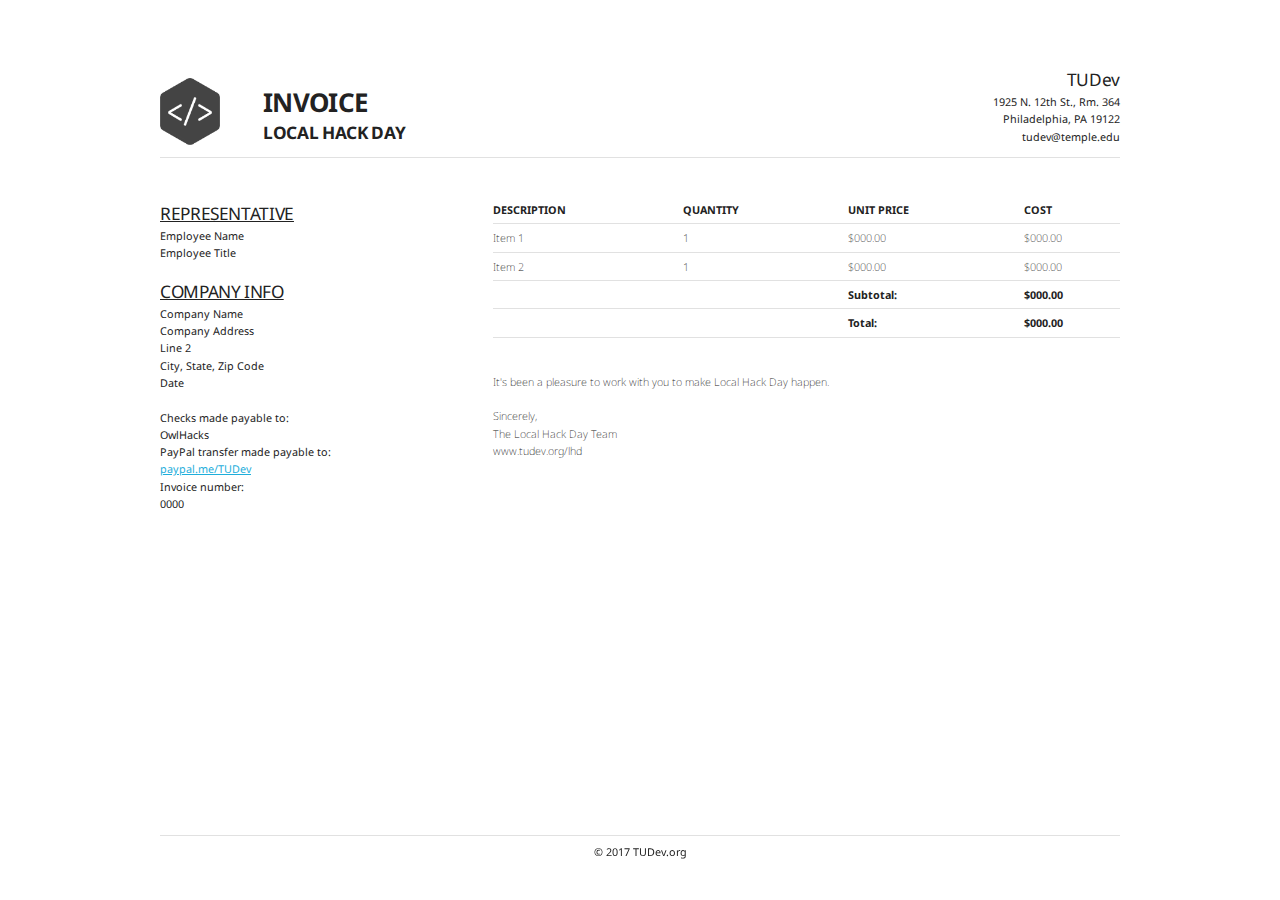
<file: index.html>
<!DOCTYPE html>
<html lang="en">
<head>

  <!-- Basic Page Needs
  –––––––––––––––––––––––––––––––––––––––––––––––––– -->
  <meta charset="utf-8">
  <title>Local Hack Day Invoice</title>
  <meta name="description" content="Invoice Template for events such as Local Hack Day or OwlHacks.">
  <meta name="author" content="Shail Shetye">

  <!-- Mobile Specific Metas
  –––––––––––––––––––––––––––––––––––––––––––––––––– -->
  <meta name="viewport" content="width=device-width, initial-scale=1">

  <!-- FONT
  –––––––––––––––––––––––––––––––––––––––––––––––––– -->
  <link href="https://fonts.googleapis.com/css?family=Noto+Sans" rel="stylesheet">

  <!-- CSS
  –––––––––––––––––––––––––––––––––––––––––––––––––– -->
  <link rel="stylesheet" href="css/normalize.css">
  <link rel="stylesheet" href="css/skeleton.css">

  <!-- Favicon
  –––––––––––––––––––––––––––––––––––––––––––––––––– -->
  <link rel="icon" type="image/png" href="./icon-dark.png">

</head>
<body>

  <!-- Primary Page Layout
  –––––––––––––––––––––––––––––––––––––––––––––––––– -->
  <div class="container">
    <div class="row">
      <div class="one column" style="margin-top: 5%">
        <img src="./icon-dark.png" style="width: 60px; margin-top: 67%;">
      </div>
      <div class="seven columns" style="margin-top: 9%; padding-left: 20px;">
        <h3><b>INVOICE</b></h3><h5><b>LOCAL HACK DAY</b></h5>
      </div>
      <div class="four columns" style="margin-top: 7%; text-align: right;">
        <h5>TUDev</h5><h6>1925 N. 12th St., Rm. 364</h6><h6>Philadelphia, PA 19122</h6>
        <h6>tudev@temple.edu<h6>
      </div>
    </div><!--end row//-->
    <hr>

    <div class="row">
      <div class="four columns" style="margin-top: 2%">
        <br>
        <h5><u>REPRESENTATIVE</u></h5>
        <h6>Employee Name</h6>
        <h6>Employee Title</h6>
        <br>
        <h5><u>COMPANY INFO</u></h5>
        <h6>Company Name</h6>
        <h6>Company Address</h6>
        <h6>Line 2</h6>
        <h6>City, State, Zip Code</h6>
        <h6>Date</h6>
        <br>
        <h6>Checks made payable to:</h6>
        <h6>OwlHacks</h6>
        <h6>PayPal transfer made payable to:</h6>
        <h6><a href="http://paypal.me/TUDev">paypal.me/TUDev</a></h6>
        <h6>Invoice number:</h6>
        <h6>0000</h6>
      </div>


      <div class="eight columns">
        <table class="u-full-width" style="margin-top: 5%">
          <thead>
            <tr>
              <th>DESCRIPTION</th>
              <th>QUANTITY</th>
              <th>UNIT PRICE</th>
              <th>COST</th>
            </tr>
          </thead>
          <tbody>
            <tr>
              <td>Item 1</td>
              <td>1</td>
              <td>$000.00</td>
              <td>$000.00</td>
            </tr>
            <tr>
              <td>Item 2</td>
              <td>1</td>
              <td>$000.00</td>
              <td>$000.00</td>
            </tr>
            <tr>
              <td></td>
              <td></td>
              <td><b>Subtotal:</b></td>
              <td><b>$000.00</b></td>
            </tr>
            <tr>
              <td></td>
              <td></td>
              <td><b>Total:</b></td>
              <td><b>$000.00</b></td>
            </tr>
            </tbody>
          </table>

          </br>
          <p>
            It's been a pleasure to work with you to make Local Hack Day happen.</br>
            </br>
            Sincerely,</br>
            The Local Hack Day Team</br>
            www.tudev.org/lhd
          </p>

      </div>
    </div>

    <div class="footer">
      <hr>
      <h6>© 2017 TUDev.org</h6>
    </div>

  </div>

<!-- End Document
  –––––––––––––––––––––––––––––––––––––––––––––––––– -->
</body>
</html>
</file>
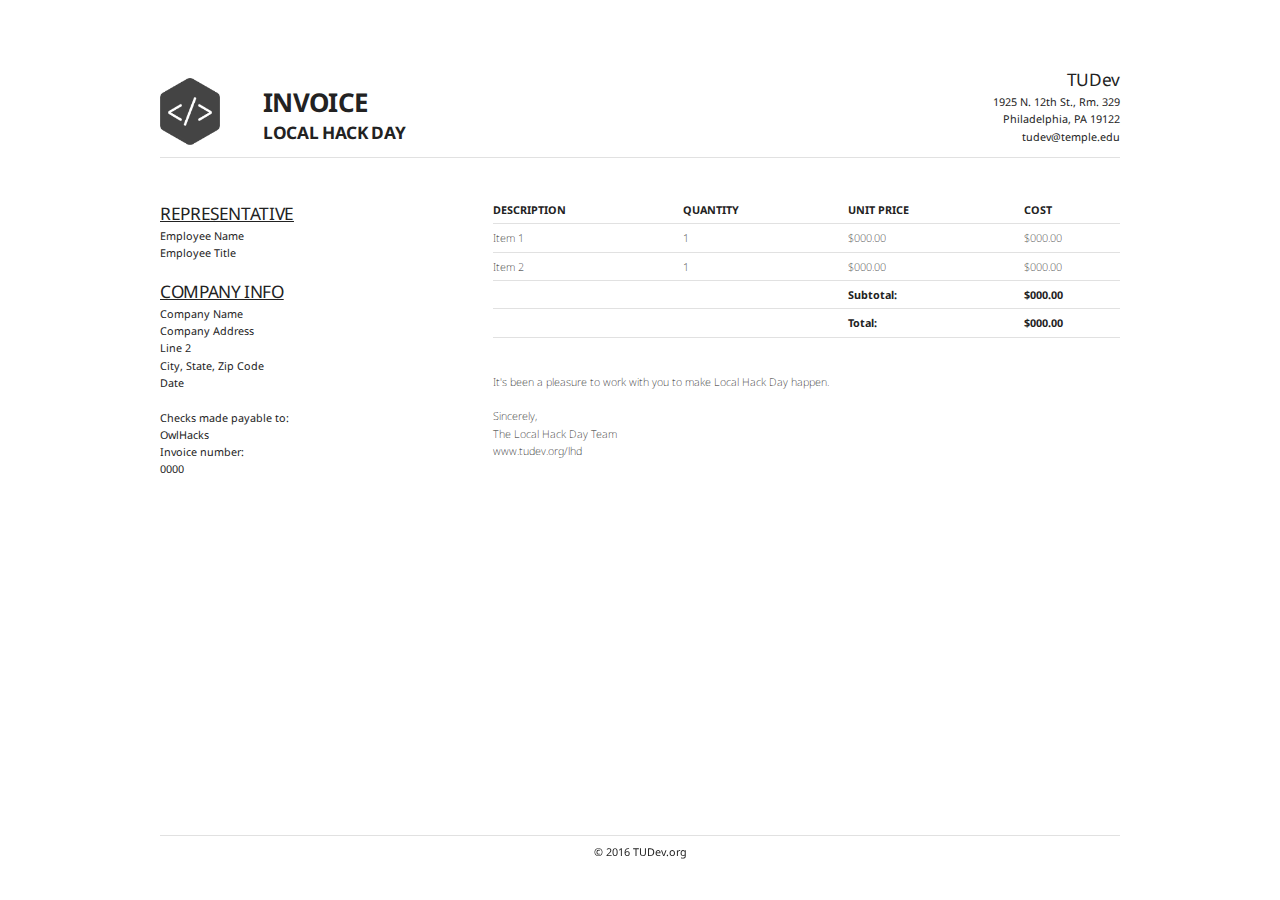
<file: invoice_template.html>
<!DOCTYPE html>
<html lang="en">
<head>

  <!-- Basic Page Needs
  –––––––––––––––––––––––––––––––––––––––––––––––––– -->
  <meta charset="utf-8">
  <title>Local Hack Day Invoice</title>
  <meta name="description" content="Invoice Template for events such as Local Hack Day or OwlHacks.">
  <meta name="author" content="Shail Shetye">

  <!-- Mobile Specific Metas
  –––––––––––––––––––––––––––––––––––––––––––––––––– -->
  <meta name="viewport" content="width=device-width, initial-scale=1">

  <!-- FONT
  –––––––––––––––––––––––––––––––––––––––––––––––––– -->
  <link href="https://fonts.googleapis.com/css?family=Noto+Sans" rel="stylesheet">

  <!-- CSS
  –––––––––––––––––––––––––––––––––––––––––––––––––– -->
  <link rel="stylesheet" href="css/normalize.css">
  <link rel="stylesheet" href="css/skeleton.css">

  <!-- Favicon
  –––––––––––––––––––––––––––––––––––––––––––––––––– -->
  <link rel="icon" type="image/png" href="./icon-dark.png">

</head>
<body>

  <!-- Primary Page Layout
  –––––––––––––––––––––––––––––––––––––––––––––––––– -->
  <div class="container">
    <div class="row">
      <div class="one column" style="margin-top: 5%">
        <img src="./icon-dark.png" style="width: 60px; margin-top: 67%;">
      </div>
      <div class="seven columns" style="margin-top: 9%; padding-left: 20px;">
        <h3><b>INVOICE</b></h3><h5><b>LOCAL HACK DAY</b></h5>
      </div>
      <div class="four columns" style="margin-top: 7%; text-align: right;">
        <h5>TUDev</h5><h6>1925 N. 12th St., Rm. 329</h6><h6>Philadelphia, PA 19122</h6>
        <h6>tudev@temple.edu<h6>
      </div>
    </div><!--end row//-->
    <hr>

    <div class="row">
      <div class="four columns" style="margin-top: 2%">
        <br>
        <h5><u>REPRESENTATIVE</u></h5>
        <h6>Employee Name</h6>
        <h6>Employee Title</h6>
        <br>
        <h5><u>COMPANY INFO</u></h5>
        <h6>Company Name</h6>
        <h6>Company Address</h6>
        <h6>Line 2</h6>
        <h6>City, State, Zip Code</h6>
        <h6>Date</h6>
        <br>
        <h6>Checks made payable to:</h6>
        <h6>OwlHacks</h6>
        <h6>Invoice number:</h6>
        <h6>0000</h6>
      </div>


      <div class="eight columns">
        <table class="u-full-width" style="margin-top: 5%">
          <thead>
            <tr>
              <th>DESCRIPTION</th>
              <th>QUANTITY</th>
              <th>UNIT PRICE</th>
              <th>COST</th>
            </tr>
          </thead>
          <tbody>
            <tr>
              <td>Item 1</td>
              <td>1</td>
              <td>$000.00</td>
              <td>$000.00</td>
            </tr>
            <tr>
              <td>Item 2</td>
              <td>1</td>
              <td>$000.00</td>
              <td>$000.00</td>
            </tr>
            <tr>
              <td></td>
              <td></td>
              <td><b>Subtotal:</b></td>
              <td><b>$000.00</b></td>
            </tr>
            <tr>
              <td></td>
              <td></td>
              <td><b>Total:</b></td>
              <td><b>$000.00</b></td>
            </tr>
            </tbody>
          </table>

          </br>
          <p>
            It's been a pleasure to work with you to make Local Hack Day happen.</br>
            </br>
            Sincerely,</br>
            The Local Hack Day Team</br>
            www.tudev.org/lhd
          </p>

      </div>
    </div>

    <div class="footer">
      <hr>
      <h6>© 2016 TUDev.org</h6>
    </div>

  </div>

<!-- End Document
  –––––––––––––––––––––––––––––––––––––––––––––––––– -->
</body>
</html>
</file>
<file: css/skeleton.css>
/*
* Skeleton V2.0.4
* Copyright 2014, Dave Gamache
* www.getskeleton.com
* Free to use under the MIT license.
* http://www.opensource.org/licenses/mit-license.php
* 12/29/2014
*/


/* Table of contents
––––––––––––––––––––––––––––––––––––––––––––––––––
- Grid
- Base Styles
- Typography
- Links
- Buttons
- Forms
- Lists
- Code
- Tables
- Spacing
- Utilities
- Clearing
- Media Queries
*/


/* Grid
–––––––––––––––––––––––––––––––––––––––––––––––––– */
.container {
  position: relative;
  width: 100%;
  max-width: 960px;
  margin: 0 auto;
  padding: 0 20px;
  box-sizing: border-box; }
.column,
.columns {
  width: 100%;
  float: left;
  box-sizing: border-box; }

.footer {
  position: fixed;
  /*right: 80px;*/
  bottom: 40px;
  /*left: 80px;*/
  width: inherit;
  max-width: inherit;
  text-align: center;
}

/* For devices larger than 400px */
@media (min-width: 400px) {
  .container {
    width: 85%;
    padding: 0; }
}

/* For devices larger than 550px */
@media (min-width: 550px) {
  .container {
    width: 80%; }
  .column,
  .columns {
    margin-left: 4%; }
  .column:first-child,
  .columns:first-child {
    margin-left: 0; }

  .one.column,
  .one.columns                    { width: 4.66666666667%; }
  .two.columns                    { width: 13.3333333333%; }
  .three.columns                  { width: 22%;            }
  .four.columns                   { width: 30.6666666667%; }
  .five.columns                   { width: 39.3333333333%; }
  .six.columns                    { width: 48%;            }
  .seven.columns                  { width: 56.6666666667%; }
  .eight.columns                  { width: 65.3333333333%; }
  .nine.columns                   { width: 74.0%;          }
  .ten.columns                    { width: 82.6666666667%; }
  .eleven.columns                 { width: 91.3333333333%; }
  .twelve.columns                 { width: 100%; margin-left: 0; }

  .one-third.column               { width: 30.6666666667%; }
  .two-thirds.column              { width: 65.3333333333%; }

  .one-half.column                { width: 48%; }

  /* Offsets */
  .offset-by-one.column,
  .offset-by-one.columns          { margin-left: 8.66666666667%; }
  .offset-by-two.column,
  .offset-by-two.columns          { margin-left: 17.3333333333%; }
  .offset-by-three.column,
  .offset-by-three.columns        { margin-left: 26%;            }
  .offset-by-four.column,
  .offset-by-four.columns         { margin-left: 34.6666666667%; }
  .offset-by-five.column,
  .offset-by-five.columns         { margin-left: 43.3333333333%; }
  .offset-by-six.column,
  .offset-by-six.columns          { margin-left: 52%;            }
  .offset-by-seven.column,
  .offset-by-seven.columns        { margin-left: 60.6666666667%; }
  .offset-by-eight.column,
  .offset-by-eight.columns        { margin-left: 69.3333333333%; }
  .offset-by-nine.column,
  .offset-by-nine.columns         { margin-left: 78.0%;          }
  .offset-by-ten.column,
  .offset-by-ten.columns          { margin-left: 86.6666666667%; }
  .offset-by-eleven.column,
  .offset-by-eleven.columns       { margin-left: 95.3333333333%; }

  .offset-by-one-third.column,
  .offset-by-one-third.columns    { margin-left: 34.6666666667%; }
  .offset-by-two-thirds.column,
  .offset-by-two-thirds.columns   { margin-left: 69.3333333333%; }

  .offset-by-one-half.column,
  .offset-by-one-half.columns     { margin-left: 52%; }

}


/* Base Styles
–––––––––––––––––––––––––––––––––––––––––––––––––– */
/* NOTE
html is set to 62.5% so that all the REM measurements throughout Skeleton
are based on 10px sizing. So basically 1.5rem = 15px :) */
html {
  font-size: 45.0%; }
body {
  font-size: 1.5em; /* currently ems cause chrome bug misinterpreting rems on body element */
  line-height: 1.6;
  font-weight: 200;
  /*font-family: "Raleway", "HelveticaNeue", "Helvetica Neue", Helvetica, Arial, sans-serif;*/
  font-family: "Noto Sans", sans-serif;
  color: #222; }


/* Typography
–––––––––––––––––––––––––––––––––––––––––––––––––– */
h1, h2, h3, h4, h5, h6 {
  margin-top: 0;
  margin-bottom: 0rem;
  font-weight: 400; }
h1 { font-size: 4.0rem; line-height: 1.2;  letter-spacing: -.1rem;}
h2 { font-size: 3.6rem; line-height: 1.25; letter-spacing: -.1rem; }
h3 { font-size: 3.0rem; line-height: 1.3;  letter-spacing: -.1rem; }
h4 { font-size: 2.4rem; line-height: 1.35; letter-spacing: -.08rem; }
h5 { font-size: 1.8rem; line-height: 1.5;  letter-spacing: -.05rem; }
h6 { font-size: 1.5rem; line-height: 1.6;  letter-spacing: 0; }

.centertitle{
  text-align: center;
}
.righttitle{
  text-align: right;
}
.centerpic{
  margin-left: auto;
  margin-right: auto;
}
/* Larger than phablet */
@media (min-width: 550px) {
  h1 { font-size: 5.0rem; }
  h2 { font-size: 4.2rem; }
  h3 { font-size: 3.6rem; }
  h4 { font-size: 3.0rem; }
  h5 { font-size: 2.4rem; }
  h6 { font-size: 1.5rem; }
}

p {
  margin-top: 0; }


/* Links
–––––––––––––––––––––––––––––––––––––––––––––––––– */
a {
  color: #1EAEDB; }
a:hover {
  color: #0FA0CE; }


/* Buttons
–––––––––––––––––––––––––––––––––––––––––––––––––– */
.button,
button,
input[type="submit"],
input[type="reset"],
input[type="button"] {
  display: inline-block;
  height: 38px;
  padding: 0 30px;
  color: #555;
  text-align: center;
  font-size: 11px;
  font-weight: 600;
  line-height: 38px;
  letter-spacing: .1rem;
  text-transform: uppercase;
  text-decoration: none;
  white-space: nowrap;
  background-color: transparent;
  border-radius: 4px;
  border: 1px solid #bbb;
  cursor: pointer;
  box-sizing: border-box; }
.button:hover,
button:hover,
input[type="submit"]:hover,
input[type="reset"]:hover,
input[type="button"]:hover,
.button:focus,
button:focus,
input[type="submit"]:focus,
input[type="reset"]:focus,
input[type="button"]:focus {
  color: #333;
  border-color: #888;
  outline: 0; }
.button.button-primary,
button.button-primary,
input[type="submit"].button-primary,
input[type="reset"].button-primary,
input[type="button"].button-primary {
  color: #FFF;
  background-color: #33C3F0;
  border-color: #33C3F0; }
.button.button-primary:hover,
button.button-primary:hover,
input[type="submit"].button-primary:hover,
input[type="reset"].button-primary:hover,
input[type="button"].button-primary:hover,
.button.button-primary:focus,
button.button-primary:focus,
input[type="submit"].button-primary:focus,
input[type="reset"].button-primary:focus,
input[type="button"].button-primary:focus {
  color: #FFF;
  background-color: #1EAEDB;
  border-color: #1EAEDB; }


/* Forms
–––––––––––––––––––––––––––––––––––––––––––––––––– */
input[type="email"],
input[type="number"],
input[type="search"],
input[type="text"],
input[type="tel"],
input[type="url"],
input[type="password"],
textarea,
select {
  height: 38px;
  padding: 6px 10px; /* The 6px vertically centers text on FF, ignored by Webkit */
  background-color: #fff;
  border: 1px solid #D1D1D1;
  border-radius: 4px;
  box-shadow: none;
  box-sizing: border-box; }
/* Removes awkward default styles on some inputs for iOS */
input[type="email"],
input[type="number"],
input[type="search"],
input[type="text"],
input[type="tel"],
input[type="url"],
input[type="password"],
textarea {
  -webkit-appearance: none;
     -moz-appearance: none;
          appearance: none; }
textarea {
  min-height: 65px;
  padding-top: 6px;
  padding-bottom: 6px; }
input[type="email"]:focus,
input[type="number"]:focus,
input[type="search"]:focus,
input[type="text"]:focus,
input[type="tel"]:focus,
input[type="url"]:focus,
input[type="password"]:focus,
textarea:focus,
select:focus {
  border: 1px solid #33C3F0;
  outline: 0; }
label,
legend {
  display: block;
  margin-bottom: .5rem;
  font-weight: 600; }
fieldset {
  padding: 0;
  border-width: 0; }
input[type="checkbox"],
input[type="radio"] {
  display: inline; }
label > .label-body {
  display: inline-block;
  margin-left: .5rem;
  font-weight: normal; }


/* Lists
–––––––––––––––––––––––––––––––––––––––––––––––––– */
ul {
  list-style: circle inside; }
ol {
  list-style: decimal inside; }
ol, ul {
  padding-left: 0;
  margin-top: 0; }
ul ul,
ul ol,
ol ol,
ol ul {
  margin: 1.5rem 0 1.5rem 3rem;
  font-size: 90%; }
li {
  margin-bottom: 1rem; }


/* Code
–––––––––––––––––––––––––––––––––––––––––––––––––– */
code {
  padding: .2rem .5rem;
  margin: 0 .2rem;
  font-size: 90%;
  white-space: nowrap;
  background: #F1F1F1;
  border: 1px solid #E1E1E1;
  border-radius: 4px; }
pre > code {
  display: block;
  padding: 1rem 1.5rem;
  white-space: pre; }


/* Tables
–––––––––––––––––––––––––––––––––––––––––––––––––– */
th,
td {
  padding: 5px 10px;
  text-align: left;
  border-bottom: 1px solid #E1E1E1; }
th:first-child,
td:first-child {
  padding-left: 0; }
th:last-child,
td:last-child {
  padding-right: 0; }


/* Spacing
–––––––––––––––––––––––––––––––––––––––––––––––––– */
button,
.button {
  margin-bottom: 1rem; }
input,
textarea,
select,
fieldset {
  margin-bottom: 1.5rem; }
pre,
blockquote,
dl,
figure,
table,
p,
ul,
ol,
form {
  margin-bottom: 2.5rem; }


/* Utilities
–––––––––––––––––––––––––––––––––––––––––––––––––– */
.u-full-width {
  width: 100%;
  box-sizing: border-box; }
.u-max-full-width {
  max-width: 100%;
  box-sizing: border-box; }
.u-pull-right {
  float: right; }
.u-pull-left {
  float: left; }


/* Misc
–––––––––––––––––––––––––––––––––––––––––––––––––– */
hr {
  margin-top: 1rem;
  margin-bottom: 1rem;
  border-width: 0;
  border-top: 1px solid #E1E1E1; }


/* Clearing
–––––––––––––––––––––––––––––––––––––––––––––––––– */

/* Self Clearing Goodness */
.container:after,
.row:after,
.u-cf {
  content: "";
  display: table;
  clear: both; }


/* Media Queries
–––––––––––––––––––––––––––––––––––––––––––––––––– */
/*
Note: The best way to structure the use of media queries is to create the queries
near the relevant code. For example, if you wanted to change the styles for buttons
on small devices, paste the mobile query code up in the buttons section and style it
there.
*/


/* Larger than mobile */
@media (min-width: 400px) {}

/* Larger than phablet (also point when grid becomes active) */
@media (min-width: 550px) {}

/* Larger than tablet */
@media (min-width: 750px) {}

/* Larger than desktop */
@media (min-width: 1000px) {}

/* Larger than Desktop HD */
@media (min-width: 1200px) {}
</file>
